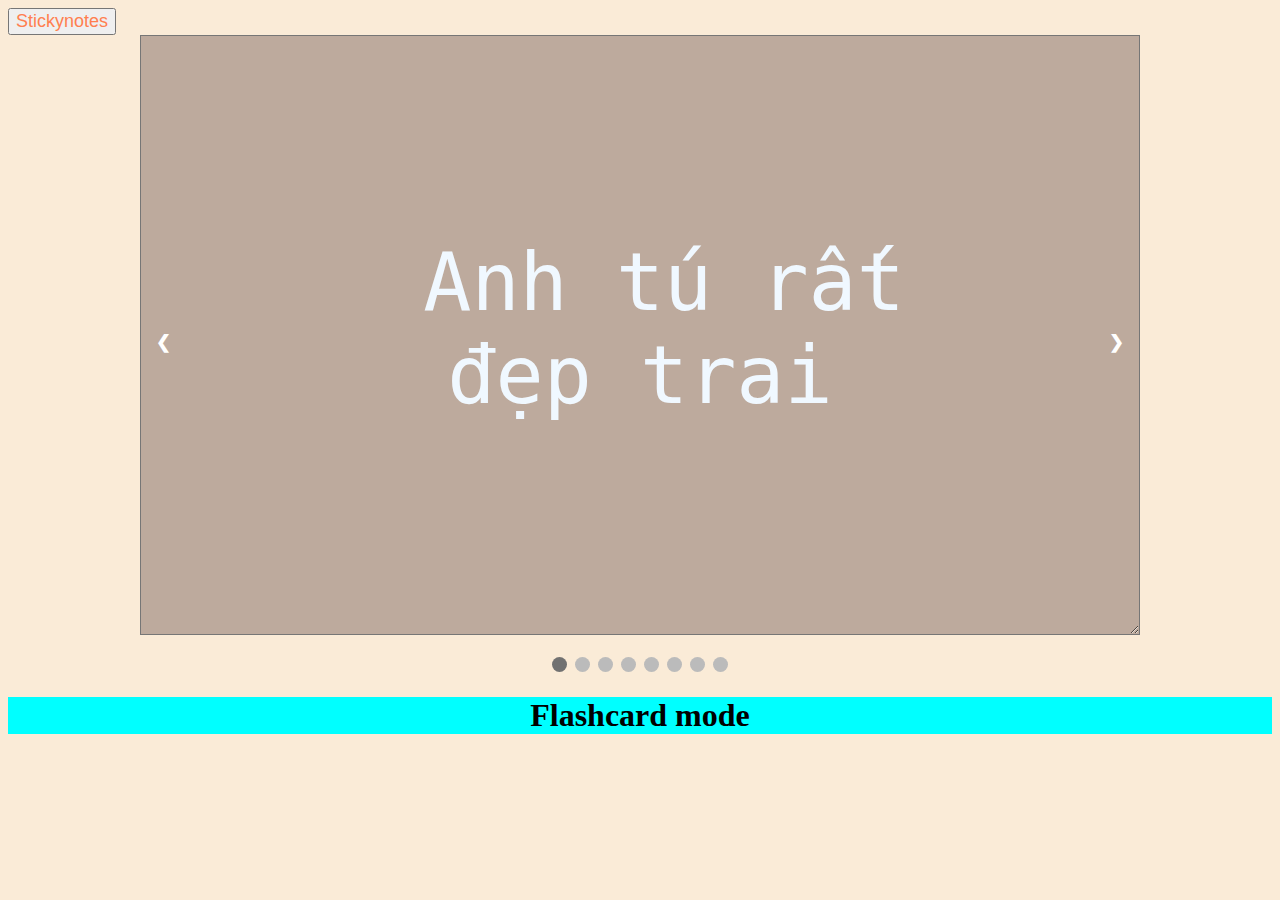
<file: flashcard/index.html>
<!DOCTYPE html>
<html lang="en">
<head>
    <meta charset="UTF-8">
    <meta http-equiv="X-UA-Compatible" content="IE=edge">
    <meta name="viewport" content="width=device-width, initial-scale=1.0">
    <title>Flashcard mode</title>
    <link rel="stylesheet" href="styles.css">
</head>
<body>
  <!--change mode button -->
  <button style="width:auto"><a href="file:///C:/Users/Acer/Downloads/Stickynotes/index.html">Stickynotes</a></button>
    <div style="text-align:center"></div>
   
  <!-- Thẻ Chứa Slideshow -->
 <div class="slideshow-container">
  <!-- Kết hợp hình ảnh và nội dung cho mội phần tử trong slideshow-->
  <div class="mySlides fade">
     <textarea class="note" placeholder="mời bạn nhập vào . ."> Anh tú rất đẹp trai</textarea>
  </div>
  <div class="mySlides fade">
     <textarea class="note" placeholder="mời bạn nhập vào . ."></textarea>
  </div>
  <div class="mySlides fade">
     <textarea class="note" placeholder="mời bạn nhập vào . ."></textarea>
  </div> 
  <div class="mySlides fade">
    <textarea class="note" placeholder="mời bạn nhập vào . ."></textarea>
  </div> 
  <div class="mySlides fade">
    <textarea class="note" placeholder="mời bạn nhập vào . ."></textarea>
  </div> 
  <div class="mySlides fade">
    <textarea class="note" placeholder="mời bạn nhập vào . ."></textarea>
  </div>
  <div class="mySlides fade">
    <textarea class="note" placeholder="mời bạn nhập vào . ."></textarea>
  </div>
  <div class="mySlides fade">
    <textarea class="note" placeholder="mời bạn nhập vào . ."></textarea>
  </div>
  <!-- Nút điều khiển mũi tên-->
   <a class="prev" onclick="plusSlides(-1)">❮</a>
   <a class="next" onclick="plusSlides(1)">❯</a>
 </div>
 <br>
<!-- Nút tròn điều khiển slideshow-->
 <div style="text-align:center">
   <span class="dot" onclick="currentSlide(1)"></span>
   <span class="dot" onclick="currentSlide(2)"></span>
   <span class="dot" onclick="currentSlide(3)"></span>
   <span class="dot" onclick="currentSlide(4)"></span>
   <span class="dot" onclick="currentSlide(5)"></span>
   <span class="dot" onclick="currentSlide(6)"></span>
   <span class="dot" onclick="currentSlide(7)"></span>
   <span class="dot" onclick="currentSlide(8)"></span>
<!-- title -->
 </div>
 <h1 id="title">Flashcard mode</h2>
    <script src="javascript.js"></script>
    
</body>
</html>
</file>
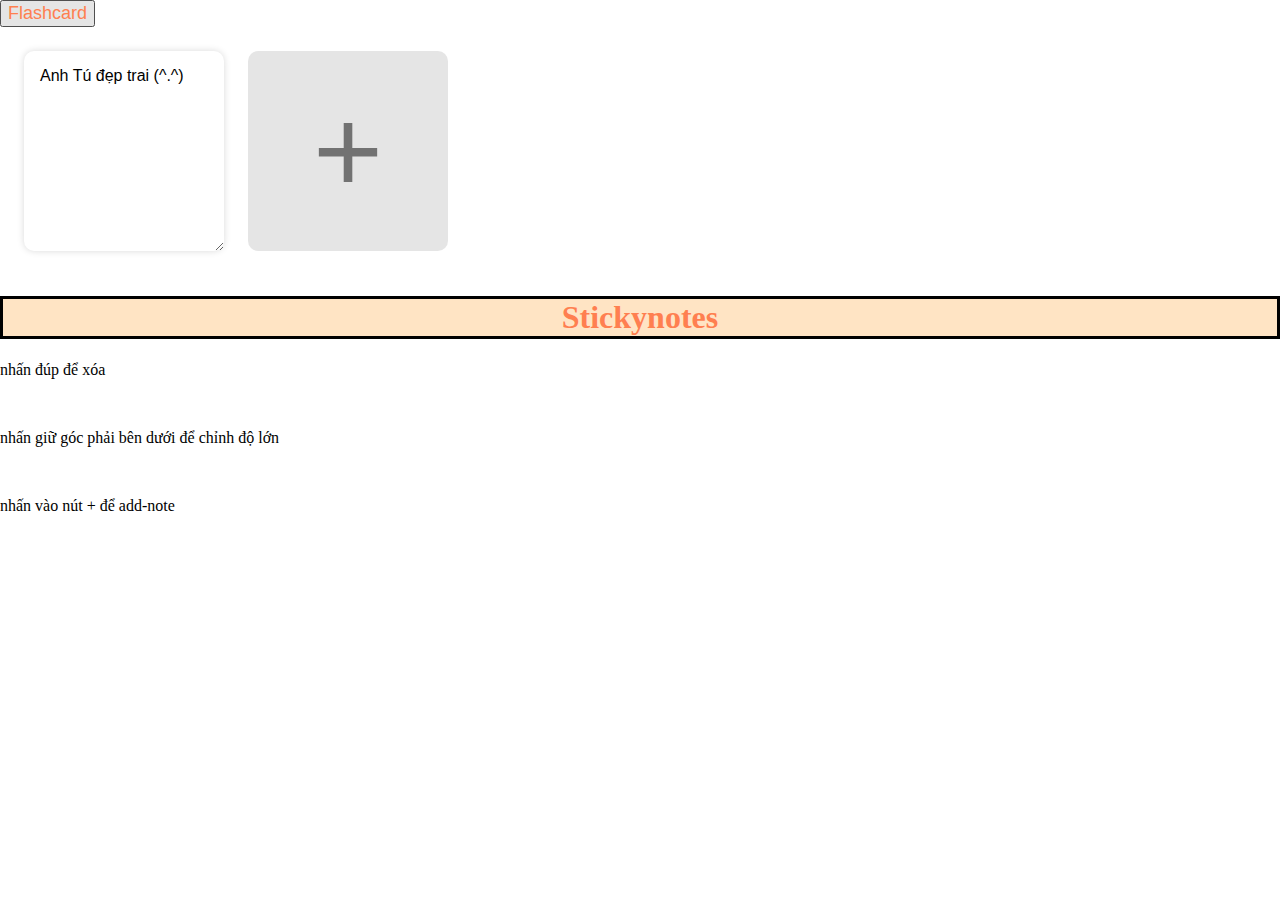
<file: St-notes/index.html>
<!DOCTYPE html>
<html lang="en">
<head>
    <meta charset="UTF-8">
    <meta http-equiv="X-UA-Compatible" content="IE=edge">
    <meta name="viewport" content="width=device-width, initial-scale=1.0">
    <title>Document</title>
    <link rel="stylesheet" href="style.css">
</head>
<body>
    <!-- mode -->
    <div id="mode">
      <button style="width:auto"><a href="file:///C:/Users/Acer/Downloads/Fcard/index.html">Flashcard</a></button>
    </div>

     <!-- Stickynotes -->
    <div id="app">
        <textarea class="note" placeholder="điền vào chỗ trống . .">Anh Tú đẹp trai (^.^)</textarea>
        <button class="add-note" type="button">+</button>
    </div>
     <footer><h1 id="title">Stickynotes</h1></footer>
    <script src="javascript.js"></script> 
    <div id="tutorial">
        <p>nhấn đúp để xóa</p>
        <br><p>nhấn giữ góc phải bên dưới để chỉnh độ lớn</p>
        <br><p>nhấn vào nút + để add-note</p>
    </div>
</body>
</html>
</file>
<file: flashcard/styles.css>
* {box-sizing:border-box}
/* thiết lập style cho slideshow container */
 .slideshow-container {
   max-width: 1000px;
   position: relative;
   margin: auto;
 }
/* ẩn hình ảnh cho phần tử slideshow */
 .mySlides {
   display: none;
 }
/* thiết kế nút mũi tên*/
 .prev, .next {
   cursor: pointer;
   position: absolute;
   top: 50%;
   width: auto;
   margin-top: -22px;
   padding: 16px;
   color: white;
   font-weight: bold;
   font-size: 18px;
   transition: 0.6s ease;
   border-radius: 0 3px 3px 0;
   }
/* thiết kế nút mũi tên next nằm phía bên phải */
 .next {
   right: 0;
   border-radius: 3px 0 0 3px;
 }
/* hiệu ứng thay đổi background khi hover vào nút mũi tên*/
 .prev:hover, .next:hover {
   background-color: rgba(0,0,0,0.8);
 }
/* thiết lập style  nút tròn điều khiển*/
 .dot {
   cursor: pointer;
   height: 15px;
   width: 15px;
   margin: 0 2px;
   background-color: #bbb;
   border-radius: 50%;
   display: inline-block;
   transition: background-color 0.6s ease;
 }
.active, .dot:hover {
   background-color: #717171;
 }
/* tạo hiệu ứng chuyển động fade */
 .fade {
   -webkit-animation-name: fade;
   -webkit-animation-duration: 1.5s;
   animation-name: fade;
   animation-duration: 1.5s;
 }
@-webkit-keyframes fade {
   from {opacity: .4}
   to {opacity: 1}
 }
@keyframes fade {
   from {opacity: .4}
   to {opacity: 1}
 }
 .flashcard {
  background-color: #e2dbc0;
 width: 1500px;
 height: 1500px;
 }
 textarea{
  width: 1000px;
  height: 600px;
  text-align:center ;
  background: #bdaa9d;;
  font-size: 80px;
  padding: 200px 200px ;
  color: aliceblue;
}
body{
  background-color: antiquewhite;
}
a{
  text-decoration: none;
  color: coral;
  font-size: large;
  font-family: Verdana, Geneva, Tahoma, sans-serif;
}
#title{
text-align: center;
color: black;
background-color: aqua;
}
</file>
<file: St-notes/style.css>
body {
    margin: 0;
    background-image: url('https://www.google.com/url?sa=i&url=https%3A%2F%2Fwww.freepik.com%2Ffree-photos-vectors%2Fbackground&psig=AOvVaw3By2A_JHs9GuHfVDZxWHl1&ust=1676370595997000&source=images&cd=vfe&ved=0CBAQjRxqFwoTCNCEt6Klkv0CFQAAAAAdAAAAABAD');
  }
  
  #app {
    display: grid;
    grid-template-columns: repeat(auto-fill, 200px);
    padding: 24px;
    gap: 24px;
  }
  
  .note {
    height: 200px;
    box-sizing: border-box;
    padding: 16px;
    border: none;
    border-radius: 10px;
    box-shadow: 0 0 7px rgba(0, 0, 0, 0.15);
    resize: both;
    font-family: sans-serif;
    font-size: 16px;
  }
  
  .add-note {
    height: 200px;
    border: none;
    outline: none;
    background: rgba(0, 0, 0, 0.1);
    border-radius: 10px;
    font-size: 120px;
    color: rgba(0, 0, 0, 0.5);
    cursor: pointer;
    transition: background 0.2s;
  }
  
  .add-note:hover {
    background: rgba(0, 0, 0, 0.2);
  }
  a{
    font-size: large;
    color: coral;
    font-family: 'Montserrat', sans-serif; 
    text-decoration: none;
  }
  .mode{
    height: 5cm;
    width: auto;
  }
  h1{
    background-color: bisque;
    color: coral;
    text-align: center;
    border-style: solid;
    border-color: black;
  }
   .tutorial{
    background-color: azure;
   }
</file>
